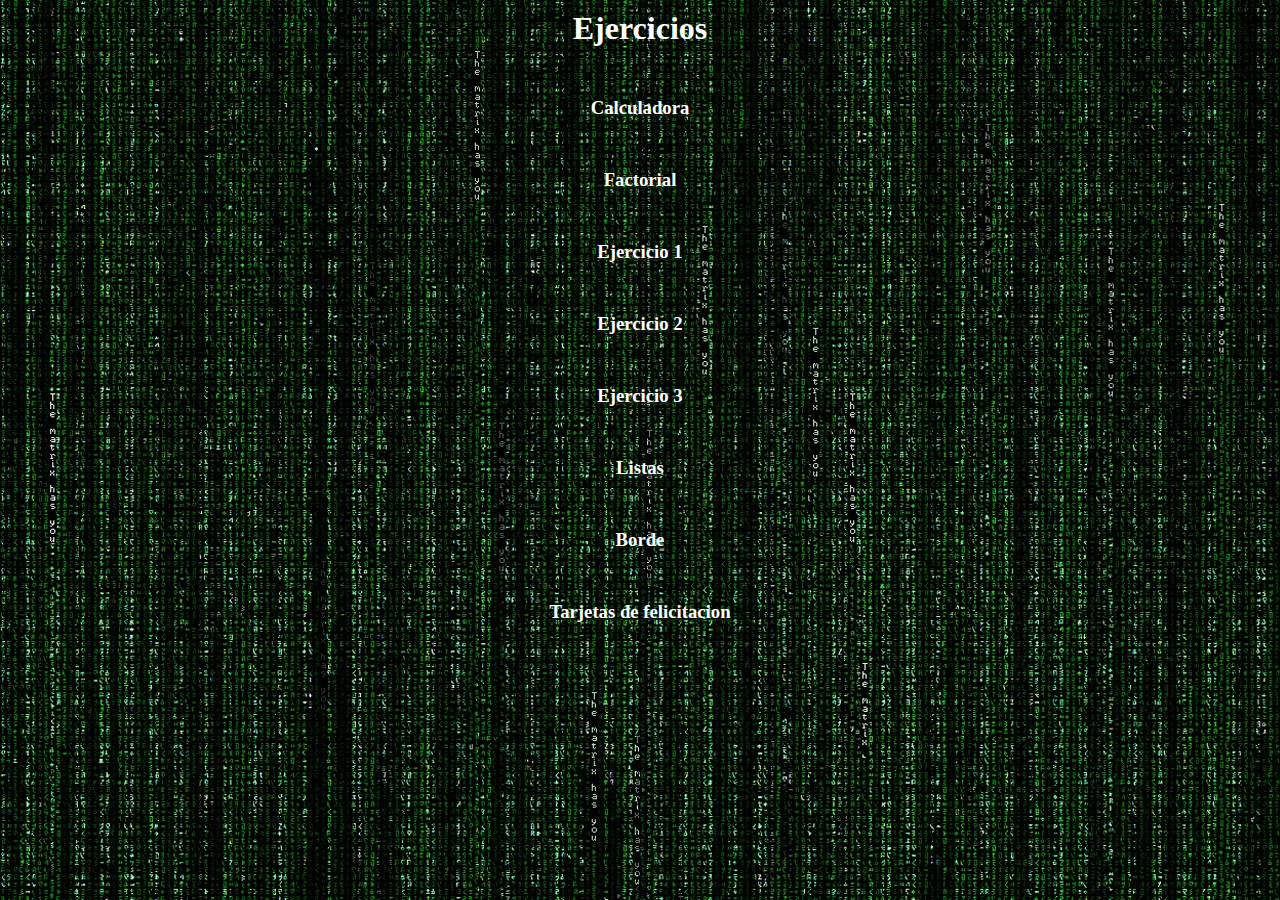
<file: index.html>
<!DOCTYPE html>
<html>
<head>
	<meta charset="utf-8">
	<title>Actividad 7</title>
	<!--Custom css -->
		<link rel="stylesheet" type="text/css" href="main.css">
</head>
<body class="body" >

	

		<h1 align="center" style="color: white; margin-top: 10px;">Ejercicios</h1>

		<div align="center" style="margin-top: 50px;">
			<a href="calculadora.html">
				<h3 class="secciones">Calculadora</h3>
			</a>
			<a href="factorial.html">
				<h3 class="secciones">Factorial</h3>
			</a>
			<a href="E1.html">
				<h3 class="secciones">Ejercicio 1</h3>
			</a>
			<a href="E2.html">
				<h3 class="secciones">Ejercicio 2</h3>
			</a>
			<a href="E3.html">
				<h3 class="secciones">Ejercicio 3</h3>
			</a>
			<a href="listas.html">
				<h3 class="secciones">Listas</h3>
			</a>
			<a href="borde.html">
				<h3 class="secciones">Borde</h3>
			</a>
			<a href="tarjetas.html">
				<h3 class="secciones">Tarjetas de felicitacion</h3>
			</a>
		</div>






</body>
</html>
</file>
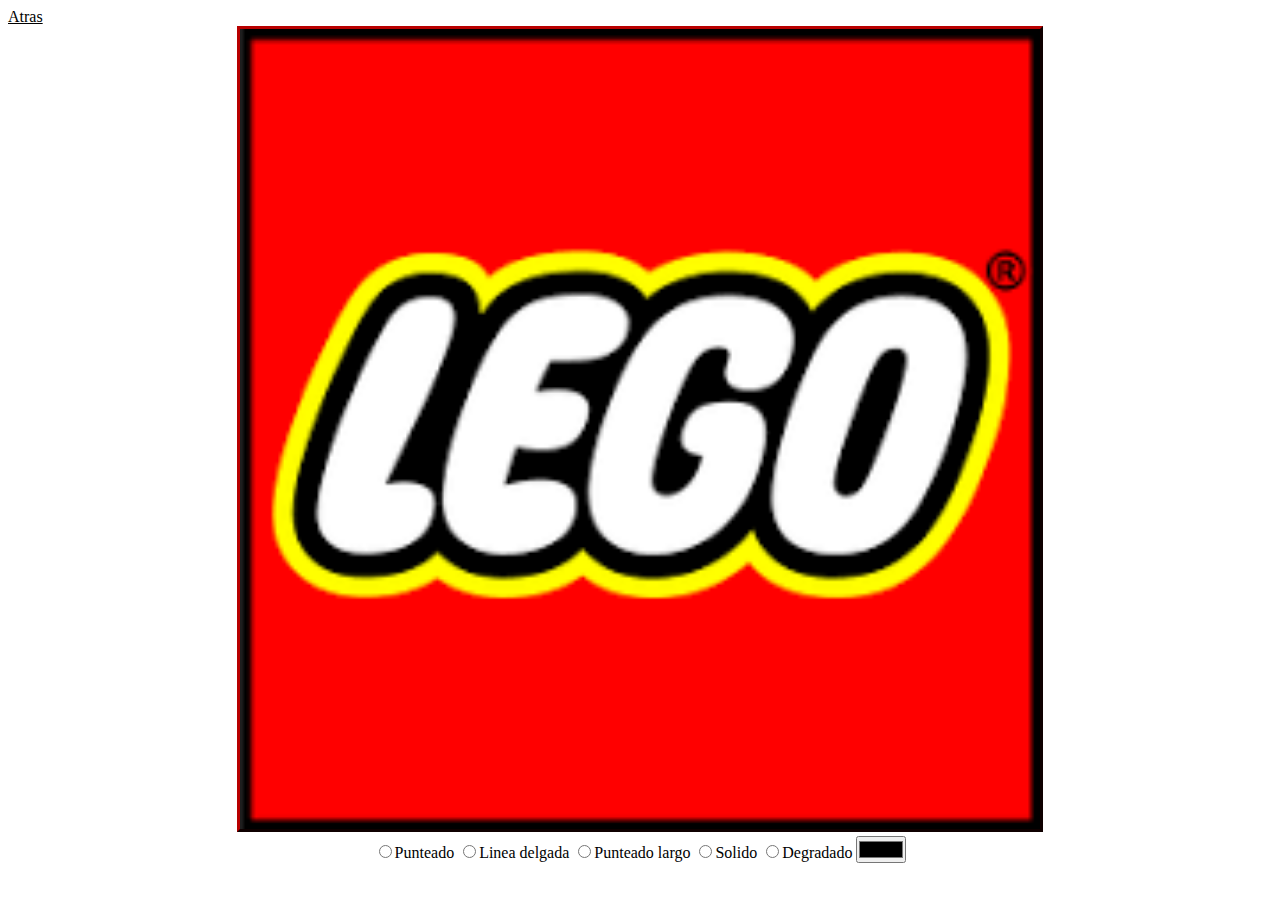
<file: borde.html>
<!DOCTYPE html>
<html>
<head>
	<title>Borde</title>
	<link rel="stylesheet" type="text/css" href="main.css">
</head>
<body class="bod">

	<a style="color: black;" href="index.html">Atras</a>

<div align="center" id="imagen">
	<img src="img/lego.png" style="border-style: outset; border-color: rgb(100,0,0);">
	
</div>

<div align="center">
<input type="radio" name="tema" value="dotted" onchange="document.getElementById('imagen').style.borderStyle= this.value">Punteado
<input type="radio" name="tema" value="double" onchange="document.getElementById('imagen').style.borderStyle= this.value">Linea delgada
<input type="radio" name="tema" value="dashed" onchange="document.getElementById('imagen').style.borderStyle= this.value">Punteado largo
<input type="radio" name="tema" value="solid" onchange="document.getElementById('imagen').style.borderStyle= this.value">Solido

<input type="radio" name="tema" value="outset" onchange="document.getElementById('imagen').style.borderStyle= this.value">Degradado
<input type="color" id="favcolor" name="favcolor" onchange="document.getElementById('imagen').style.borderColor= this.value">

</div>
<style type="text/css">
	body{

	}
	#divImg{
		padding-left: 20%;
		padding-top: 5%;
	}
	img{
		width: 800px;
		margin-left: : 20%; 
		margin-top: : 4%;
						
	}
	

</body>
</html>
</file>
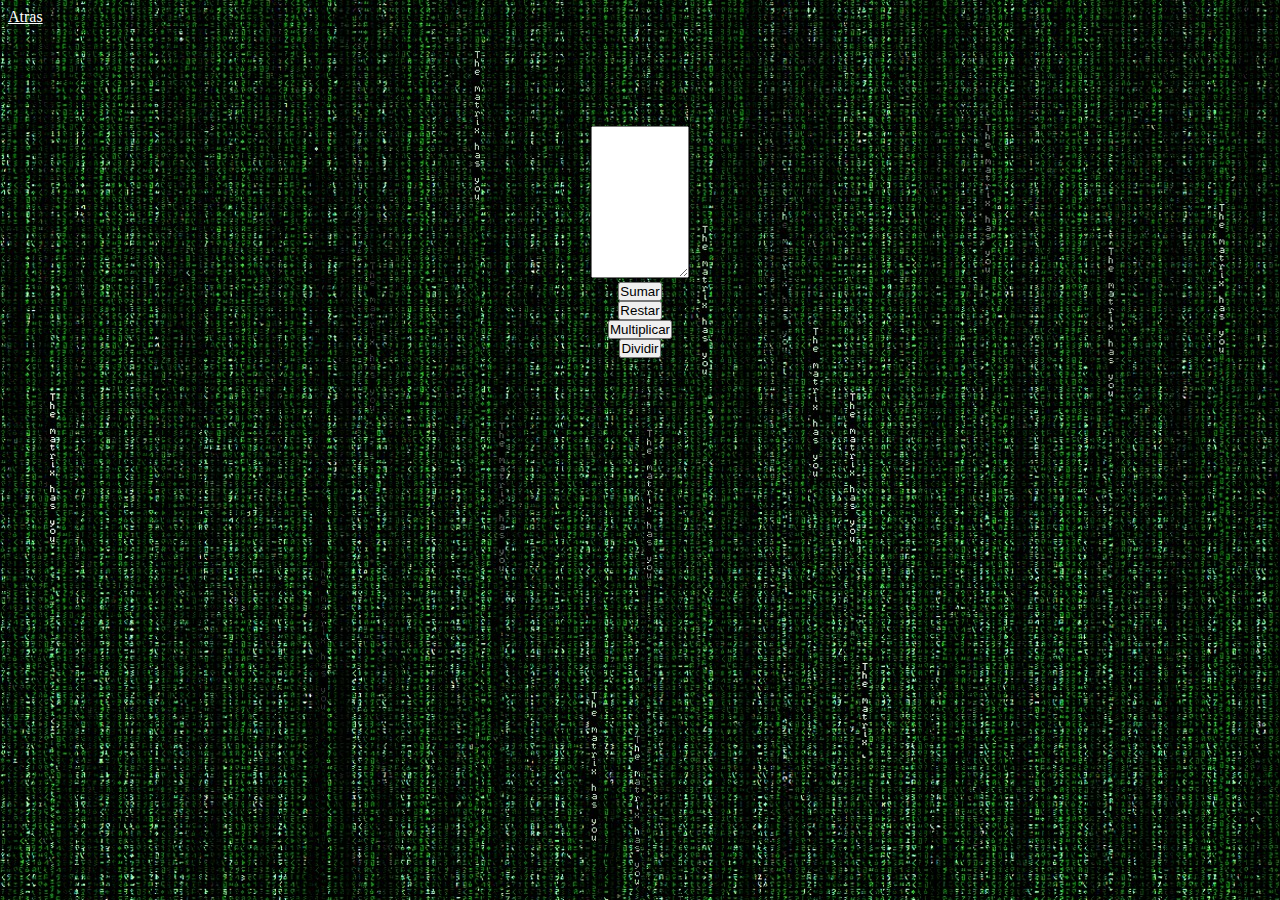
<file: calculadora.html>
<!DOCTYPE html>
<html>
<head>
	<title>Calculadora</title>
		<!--Custom css -->
		<link rel="stylesheet" type="text/css" href="main.css">
</head>
<body class="body">

	<a style="color: white;" href="index.html">Atras</a>

	<div align="center" style="margin-top: 100px;">

	<textarea id="salida" cols="10" rows="10"></textarea><br>
	<input type="button" value="Sumar" onclick="Sumar();"><br>
	<input type="button" value="Restar" onclick="Restar();"><br>
	<input type="button" value="Multiplicar" onclick="Multiplicar();"><br>
	<input type="button" value="Dividir" onclick="Dividir();"><br>

	<script type="text/javascript">
		
		var n1=9; var n2=16;
		function Sumar(){
			document.getElementById("salida").innerHTML=n1+n2;

		}

		function Restar(){
			document.getElementById("salida").innerHTML=n1-n2;
		}

		function Multiplicar(){
			document.getElementById("salida").innerHTML=n1*n2;

		}

		function Dividir(){
			document.getElementById("salida").innerHTML=n1/n2;

		}

		</script>


	</div>)
</body>
</html>
</file>
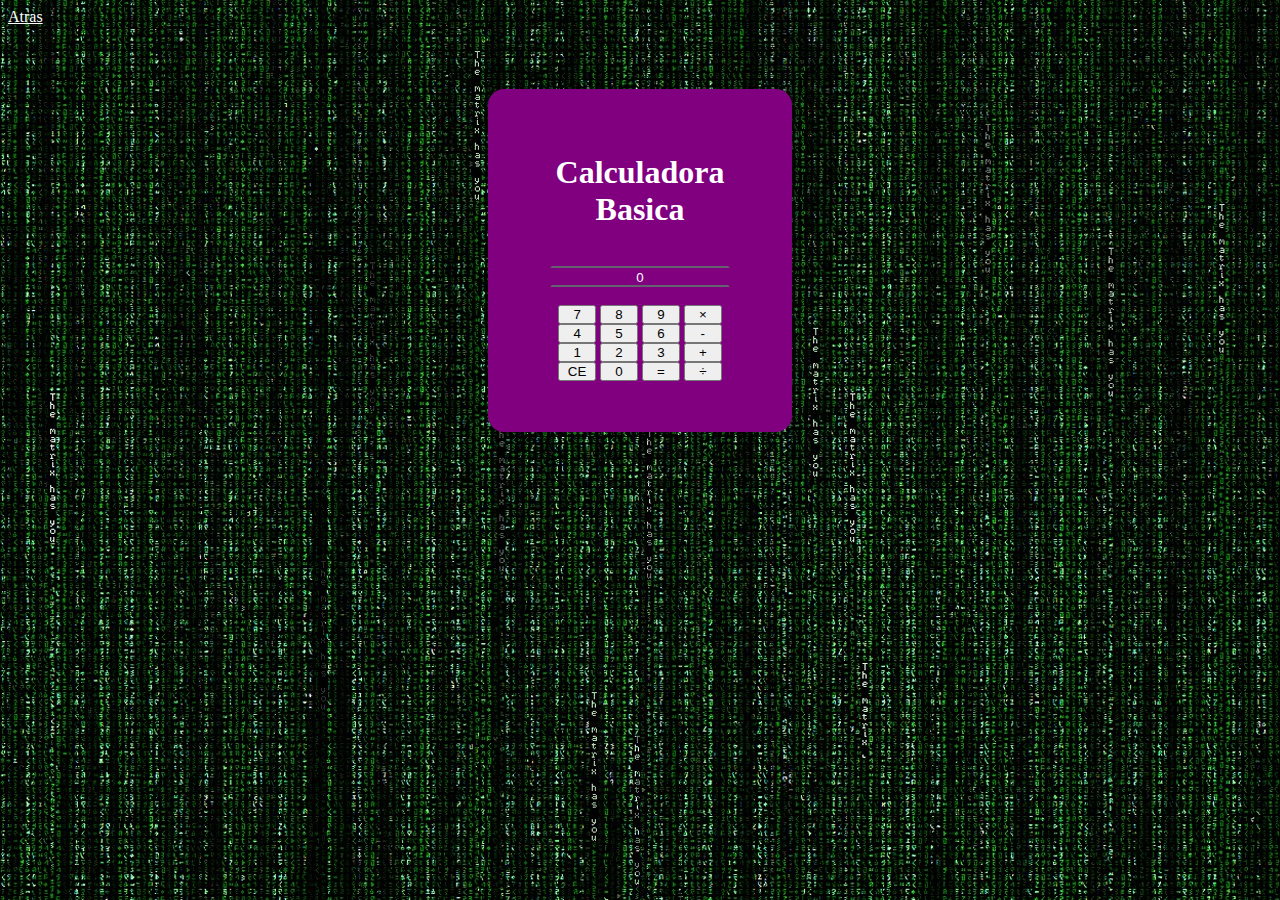
<file: E1.html>
<!DOCTYPE html>
<html>
<head>
	<title>Ejercicio 1</title>
	<link rel="stylesheet" type="text/css" href="main.css">
</head>
	<a style="color: white;" href="index.html">Atras</a>

<body class="body">
<center>

<form style="background-color: purple;" name="f1"><br>
	<h1 style="color: white;">Calculadora Basica</h1>
<input type="text" name="txtcaja1">
<br>
<input type="text" name="txtcaja2" value="0">
<br>



<br>
<input type="button" onclick="escribir(this.value)" value="7">
<input type="button" onclick="escribir(this.value)" value="8">
<input type="button" onclick="escribir(this.value)" value="9">
<input type="button" class="arit" onclick="arit('*')" value="×">
<br>
<input type="button" onclick="escribir(this.value)" value="4">
<input type="button" onclick="escribir(this.value)" value="5">
<input type="button" onclick="escribir(this.value)" value="6">
<input type="button" class="arit" onclick="arit('-')" value="-">
<br>
<input type="button" onclick="escribir(this.value)" value="1">
<input type="button" onclick="escribir(this.value)" value="2">
<input type="button" onclick="escribir(this.value)" value="3">
<input type="button" class="arit" onclick="arit('+')" value="+">
<br>
<input type="button" class="clear" onclick="document.f1.txtcaja2.value='0'" value="CE">
<input type="button" onclick="escribir(this.value)" value="0">

<input type="button" class="igual" onclick="calcular()" value="=">


 
<input type="button" class="arit" onclick="arit('/')" value="÷">
<br>
</form>
</center>
<script type="text/javascript">
	var borrar = false;
	
   function escribir(n){
		var caja2 = document.f1.txtcaja2.value;
		if (borrar) {
			//alert("se borro");
			document.f1.txtcaja2.value="";
			borrar = false;
			document.f1.txtcaja2.value = n;
		}
		else if (caja2 == "0" && n != "."){
			cajao = caja2.replace("0", "")
			document.f1.txtcaja2.value = cajao + n;
		}
		else{
			document.f1.txtcaja2.value = caja2 + n;
		}
	}
	
	function arit(o){
		var caja1 = document.f1.txtcaja1.value;
		var caja2 = document.f1.txtcaja2.value;
		var unum = caja1.substring(caja1.length-1);
		calcular()
		if (unum == "+" || unum == "-" || unum=="*" || unum=="/") {
			unum = unum.replace(unum,o);
			var res = caja1.substring(0,caja1.length-1);
			document.f1.txtcaja1.value = res+unum;
		}
		if (caja1 == "" && caja2 != ""){
			document.f1.txtcaja1.value = caja2 + o;
		}
		else{
			document.f1.txtcaja1.value = caja1 + caja2 + o;
 		}
 		borrar = true;
	}
	function calcular(){
		var caja1 = document.f1.txtcaja1.value;
		var caja2 = document.f1.txtcaja2.value;
		document.f1.txtcaja2.value = eval(caja1 + caja2);
		document.f1.txtcaja1.value = "";
		borrar = true;
		blocdel = true;
	}
	
</script>
<style type="text/css">
	form{
		background-color: rgba(0,0,0,0.3);
		margin-top: 5%;
		width: 20%;
		padding-bottom: 4%;
		border-radius: 1em;
	}
	input[type="button"]{
		width: 15%;
		height:15%;
	}
	input[type="text"]{
		background-color: transparent;
		color: white;
		width: 70%;
	}
</style>

</body>

</html>
</file>
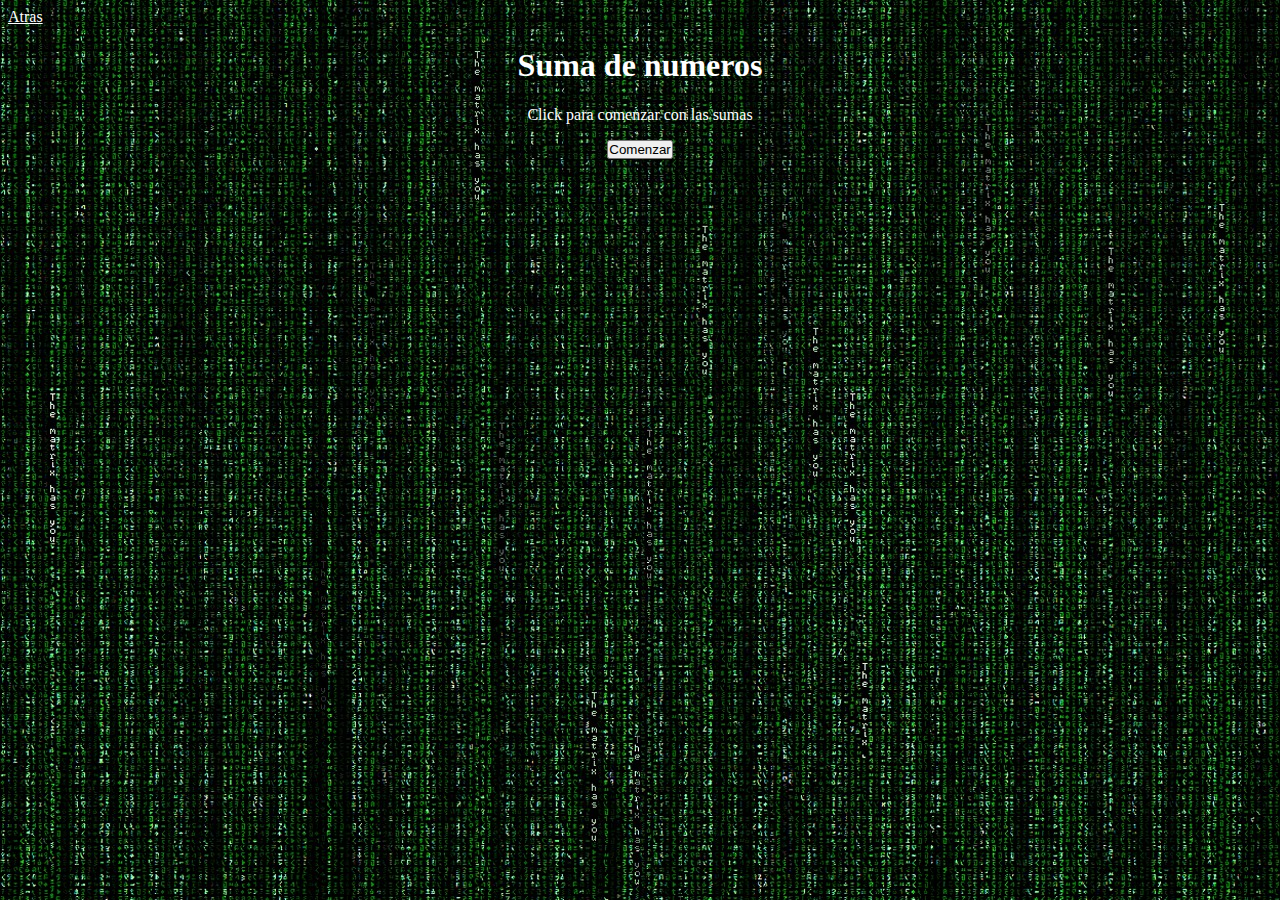
<file: E2.html>
<!DOCTYPE html>
<html>
<head>
	<title>Suma</title>
<meta charset="utf-8">
<link rel="stylesheet" type="text/css"href="main.css">
</head>
<body class="body">

	<a style="color: white;" href="index.html">Atras</a>

<div align="center">
<section style="color: white;">
<h1>Suma de numeros</h1>
<h4 id="res"></h4>
<p>Click para comenzar con las sumas</p>

<button onclick="myFunction()">Comenzar</button>

<p id="demo"></p>
</section>
</div>


<script>
function myFunction() {
  var suma=0;
  

  do{
  	var num = parseInt(prompt("Por favor ingresa un nuevo numero", ));
  	suma=suma+num;
  	
  }while(num>0);
var res=suma-num;
  document.getElementById("res").innerHTML =
    "El acumulado de la suma es:"+res ;
}
</script>
</body>
</html>
</file>
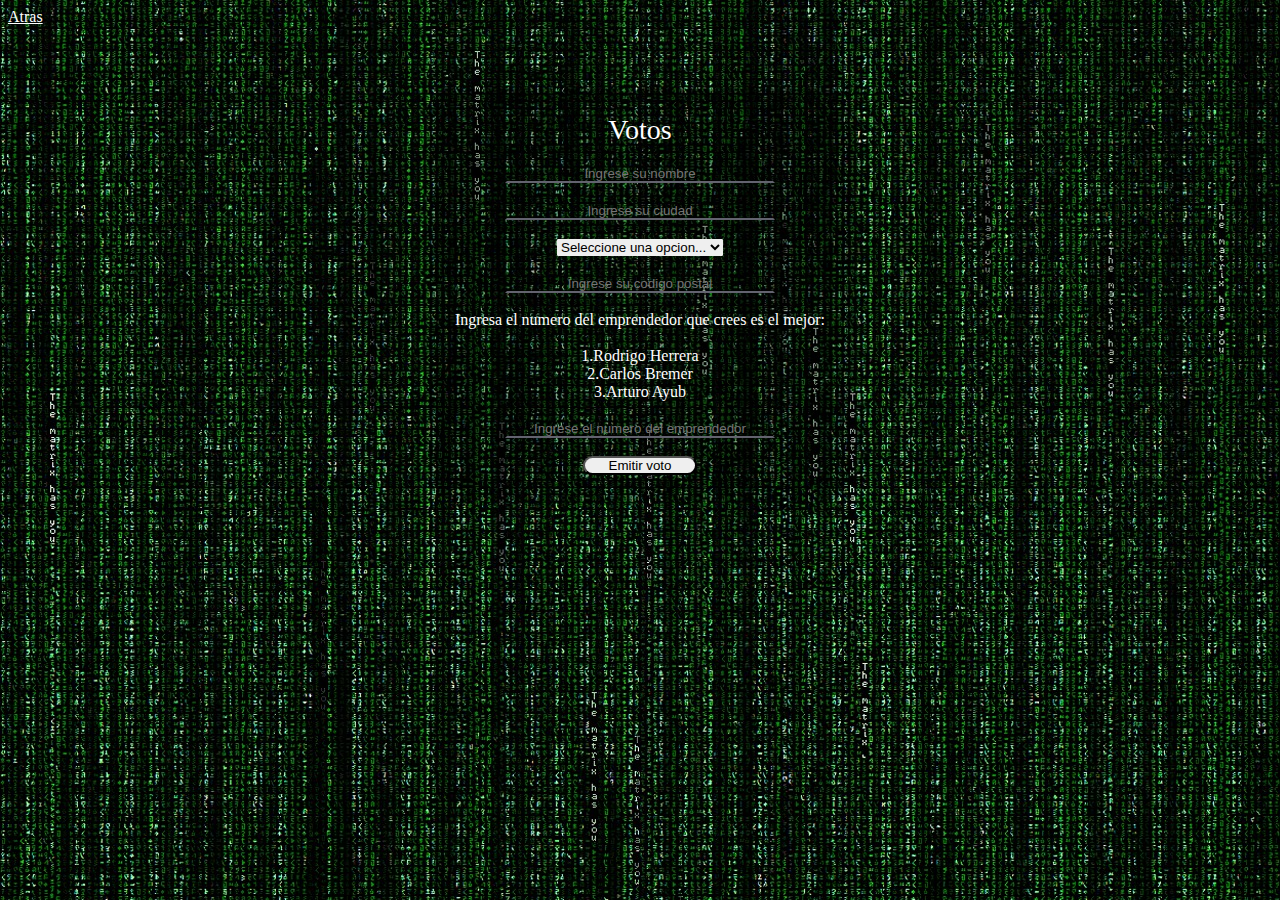
<file: E3.html>
<!DOCTYPE html>
<html>
<head>
	<meta charset="utf-8">
	<title>Ejercicio 3</title>
<meta charset="utf-8">
  <link rel="stylesheet" type="text/css"href="main.css">
</head>
<body class="body">

  <a style="color: white;" href="index.html">Atras</a>


<div align="center">


<form name="frmDatos">
  <span>Votos</span><br><br>


	<input type="text" name="nombre" placeholder="Ingrese su nombre"><br><br>
	<input type="text" name="ciudad" placeholder="Ingrese su ciudad"><br><br>
	<select name="secciones" id="secciones"> 
		<option>Seleccione una opcion...</option>
		<option value="Centro">Centro</option>
		<option value="Norte">Norte</option>
		<option value="Sur">Sur</option>
		
	</select><br><br>
	<input type="text" name="cp" placeholder="Ingrese su codigo postal"><br><br>
	<label style="color: white;">Ingresa el numero del emprendedor que crees es el mejor:</label><br><br>
	<label style="color: white;">1.Rodrigo Herrera <br>2.Carlos Bremer <br>3.Arturo Ayub</label><br><br>
	<input type="text" name="emprendedor" placeholder="Ingrese el numero del emprendedor"><br><br>
<input type="submit" name="emite" value="Emitir voto" onclick="emitir(this.value);">
</form>



</div>

<script>
function emitir() {
	var nombre=document.frmDatos.nombre.value;
	var ciudad=document.frmDatos.ciudad.value;
	var seccion=document.getElementById("secciones").value;
	var cp=document.frmDatos.cp.value;
  var txt;
  var opcion=parseInt(document.frmDatos.emprendedor.value);
  switch(opcion){
  	case 1:
  	   		 if (confirm("¿Tus datos son correctos? \n"+"Nombre: "+nombre+"\n"+"Ciudad: "+ciudad+"\n"+"Seccion: "+seccion+"\n"+"Emprendedor: Rodrigo Herrera")) {
    alert("Los datos de tu voto fueron registrados correctamente");
  } else {
   alert("Vuelve a ingresar tus datos");
  }
  break;
  case 2:
  	   		 if (confirm("¿Tus datos son correctos? \n"+"Nombre: "+nombre+"\n"+"Ciudad: "+ciudad+"\n"+"Seccion: "+seccion+"\n"+"Emprendedor: Carlos Bremer")) {
    alert("Los datos de tu voto fueron registrados correctamente");
  } else {
   alert("Vuelve a ingresar tus datos");
  }
  break;
  case 3:
  	   		 if (confirm("¿Tus datos son correctos? \n"+"Nombre: "+nombre+"\n"+"Ciudad: "+ciudad+"\n"+"Seccion: "+seccion+"\n"+"Emprendedor: Arturo Ayub")) {
    alert("Los datos de tu voto fueron registrados correctamente");
  } else {
   alert("Vuelve a ingresar tus datos");
  }
  break;
  default:
  alert("Ingresa una opcion valida");
  }
 
  
}
</script>
</body>
</html>
</file>
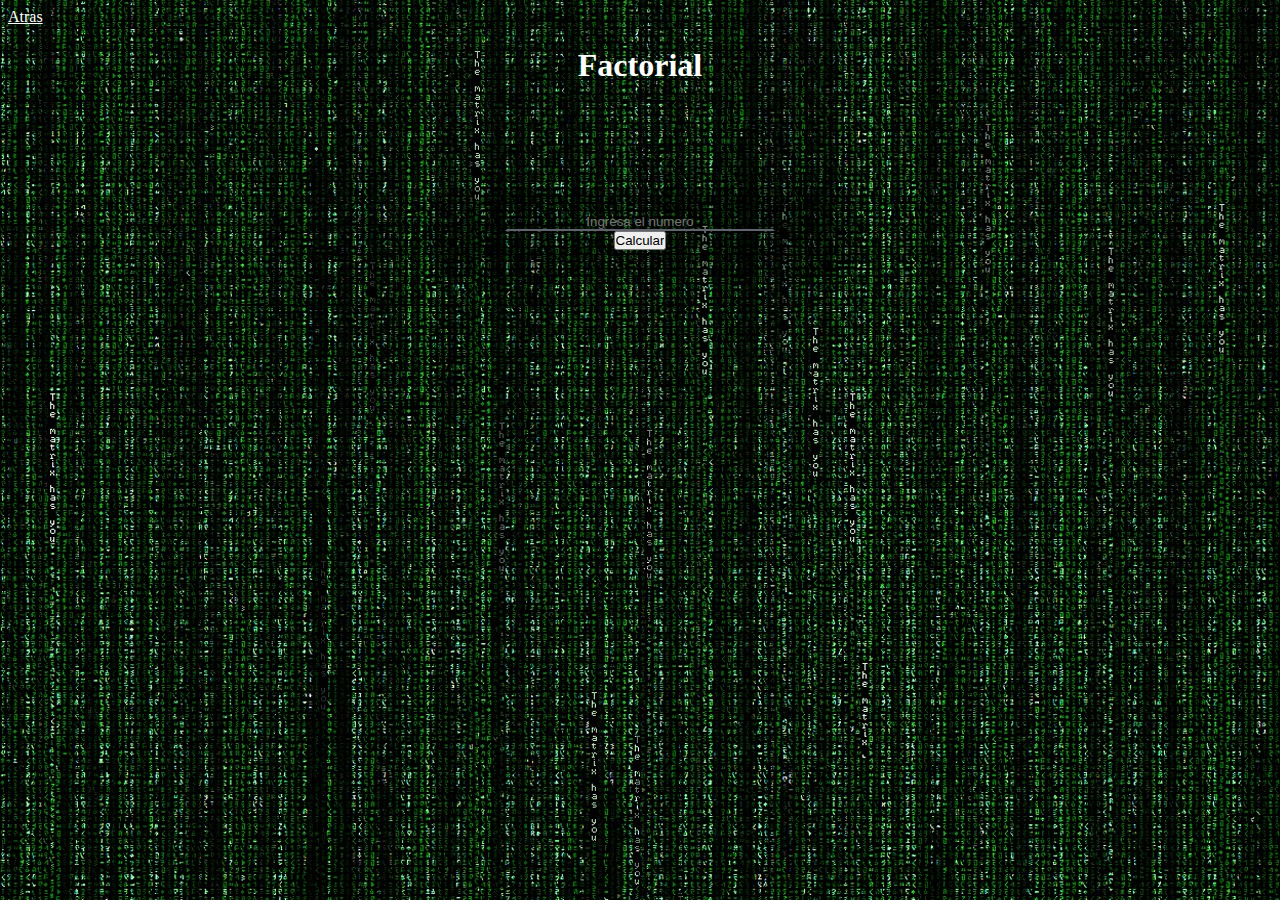
<file: factorial.html>
<!DOCTYPE html>
<html>
<head>
	<title>Factorial</title>
		<!--Custom css -->
		<link rel="stylesheet" type="text/css" href="main.css">
</head>
<body class="body">

	<a style="color: white;" href="index.html">Atras</a>

	<div align="center">
		<h1 style="color: white;">Factorial</h1>
		<H1 id="message" style="color: white;"></H1><br>
	<form name="frmFact" >
	<input type="text" name="numero" placeholder="Ingresa el numero">
	<br>
		<input type="button" onclick="calcular(this.value)" value="Calcular">
	</form>

	</div>

	
	<script type="text/javascript">
		function calcular(){
			var n=parseInt(frmFact.numero.value);
			var i=1;
			var j=1;
			var res=1;

			while(i<=n){

				res=res*i;
				i++;
				j++;
				document.getElementById("message").innerHTML="El factorial es: "+res;
			}
		}
	</script>
</body>
</html>
</file>
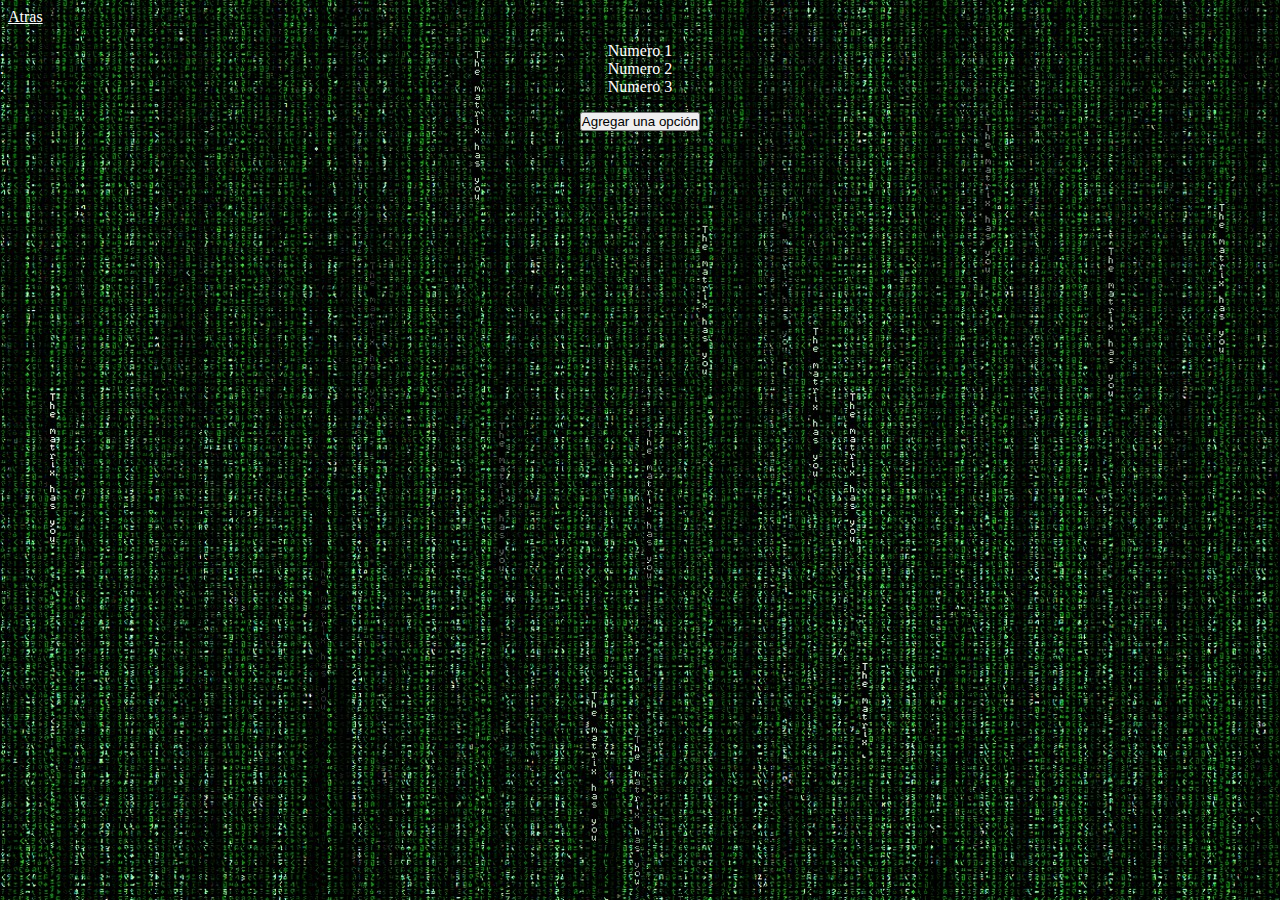
<file: listas.html>
<!DOCTYPE html>
<html>
<head>
	<title>Listas</title>
	<link rel="stylesheet" type="text/css" href="main.css">
</head>
<body class="body">

	<a style="color: white;" href="index.html">Atras</a>


	<div align="center" style="color: white;">
	<section>
		<ol id="lista">
			<li>Numero 1</li>
			<li>Numero 2</li>
			<li>Numero 3</li>
		</ol>
	

	<button type="button" onclick="agrega();" id="btn">Agregar una opción</button>

	</section>
	</div>

	<script type="text/javascript">
		
		let i=4;
		function agrega(){

			let elemento=document.createElement("li");
			let texto=document.createTextNode("Numero"+i);
			elemento.appendChild(texto);
			let lista=document.getElementById("lista");
			lista.appendChild(elemento);

			i++;
		}



	</script>

</body>
</html>
</file>
<file: main.css>
*{
	padding: 0;

}

.body{
	background-image: url(img/matrix.jpg);
}

.secciones{
	margin-top: 50px;
	color: white;
}

span{
      font-size: 28px;
      color: white;
    }
    form{
      background-color: rgba(0,0,0,0.3);
      margin-top: 5%;
      width: 30%;
      border-radius: 2em;
      padding: 2%;
    }
    select{
      border-radius: .1em;
      border: none;
    }
    input[type="text"] {
      background-color: transparent;
      border-bottom-color: #18181B;
      border-top-color: transparent;
       border-left-color: transparent;
        border-right-color: transparent;
        width: 70%;
        text-align: center;
        cursor: pointer;
    }
    input[type="text"]:hover {
      background-color: transparent;
      border-bottom-color: #18181B;
      border-top-color: transparent;
       border-left-color: transparent;
        border-right-color: transparent;
        width: 90%;
        border-bottom-width: 90%;
        text-align: center;
       

    }
    input[type="submit"]{
      width: 30%;
      height: 20%;

      border-radius: 1em;
      cursor: pointer;

    }
</file>
